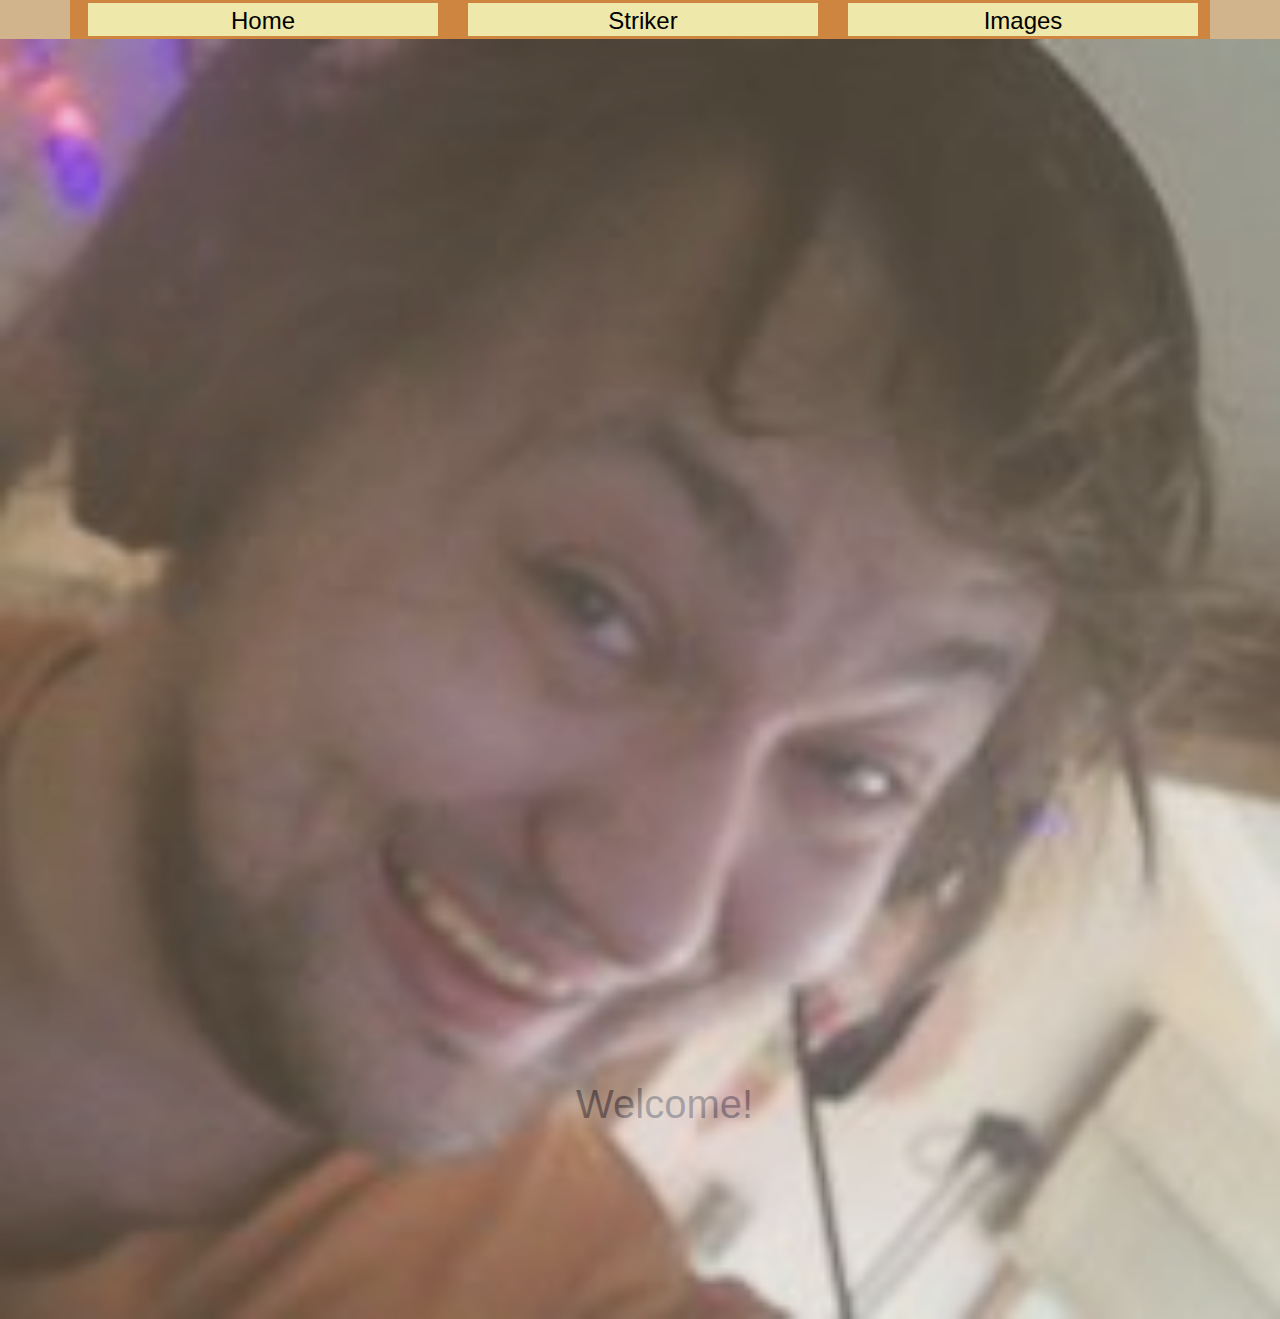
<file: index.html>
<!DOCTYPE html>

<html>

    <head>

        <title>Cigarettes!</title>

        <link rel="stylesheet" type="text/css" href="style.css">

        <link rel="stylesheet" href="https://maxcdn.bootstrapcdn.com/bootstrap/4.0.0/css/bootstrap.min.css" integrity="sha384-Gn5384xqQ1aoWXA+058RXPxPg6fy4IWvTNh0E263XmFcJlSAwiGgFAW/dAiS6JXm" crossorigin="anonymous">

    </head>

    <body class="body">

        <nav>    

        
            <div class="container">

        
                <div class="row">

        
                    <div class="col-md-4">

        
                        <div class="nav-bar">

        
                            <a href="index.html">Home</a>                    

        
                        </div>

        
                    </div>

        
                    <div class="col-md-4">

        
                        <div class="nav-bar">

        
                            <a href="striker.html">Striker</a>          

        
                        </div>

        
                    </div>

        
                    <div class="col-md-4">

        
                        <div class="nav-bar">

        
                                <a href="images.html">Images</a>          

                            </div>

                        </div>

                    </div>

                </div>

            </div>

        </nav>

        <body>

            <div class="background-image">

                <div class="image-banner">

                    <h1 class="welcoming-text">Welcome!</h1>

                    <img src="Images/welcome stranger.jpg" id="giant-face">
                    
                </div>

                
            </div>

        
        </body>


    </body>

</html>
</file>
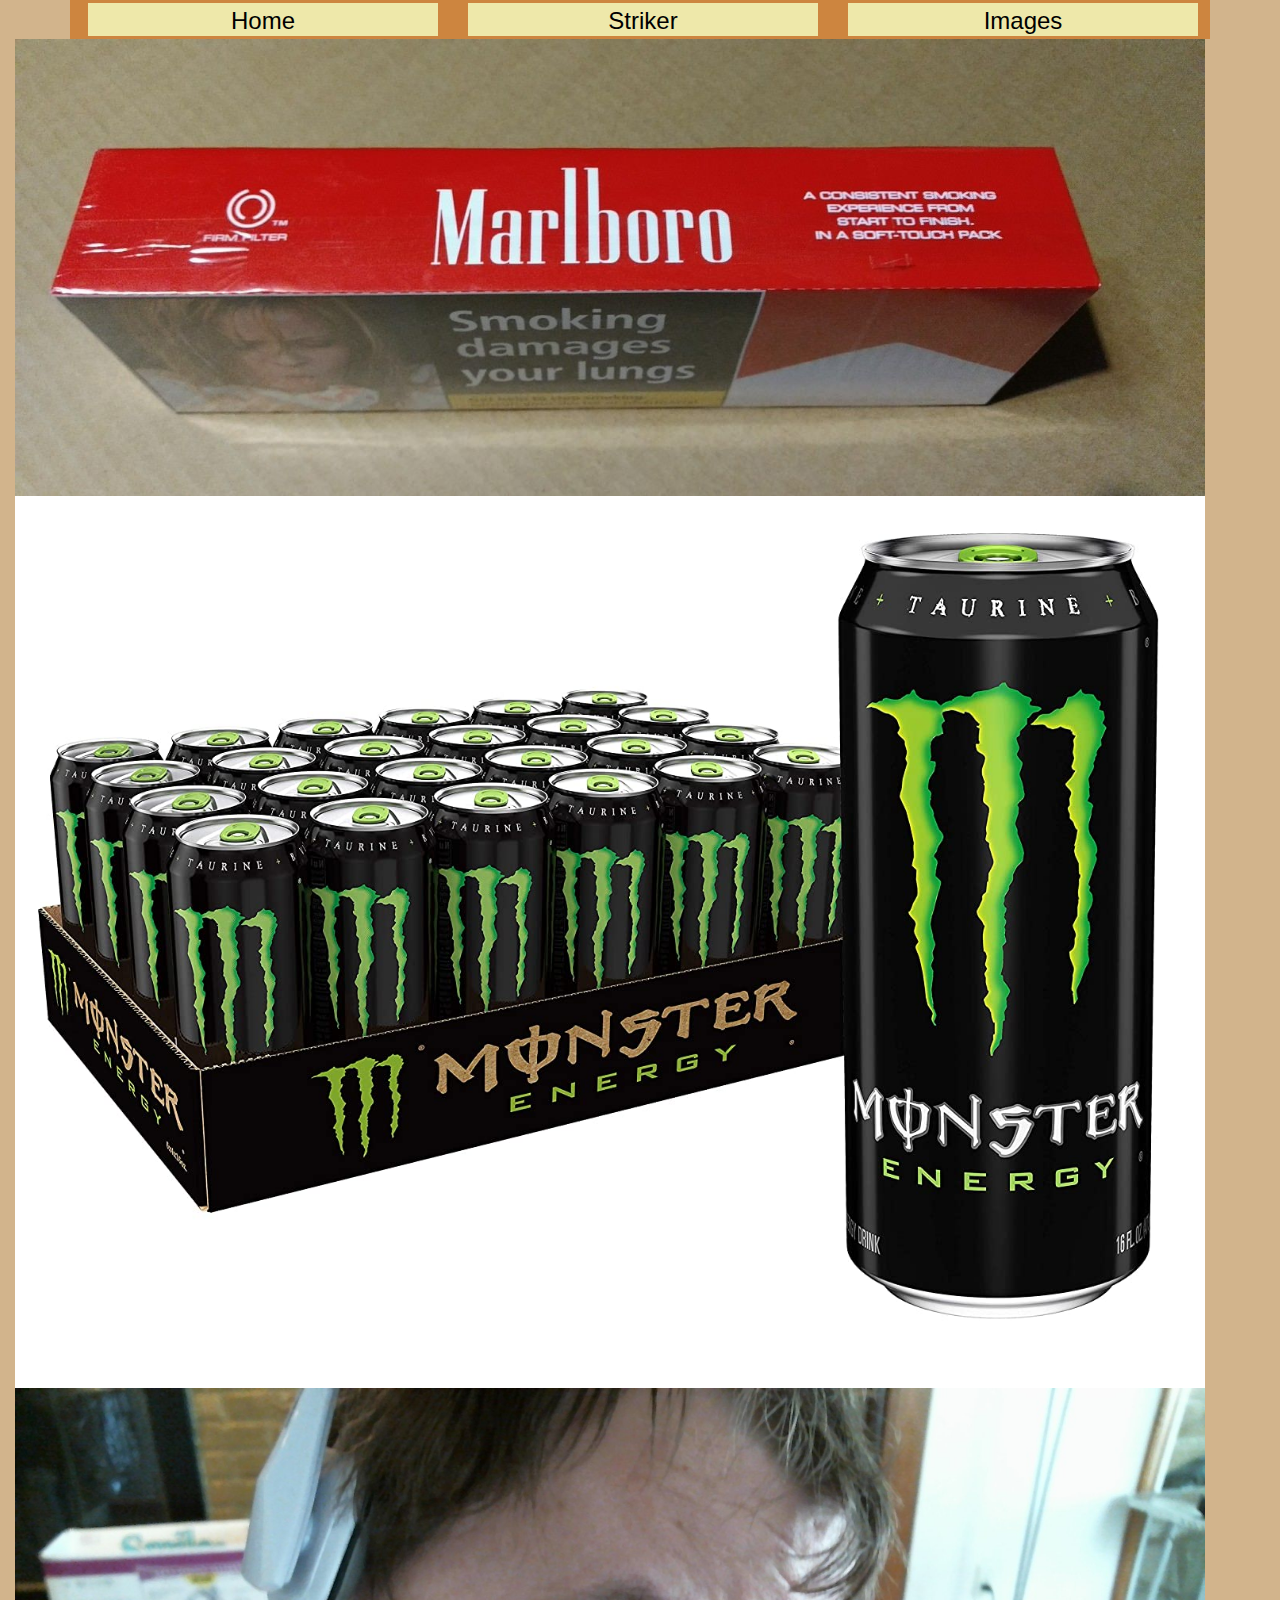
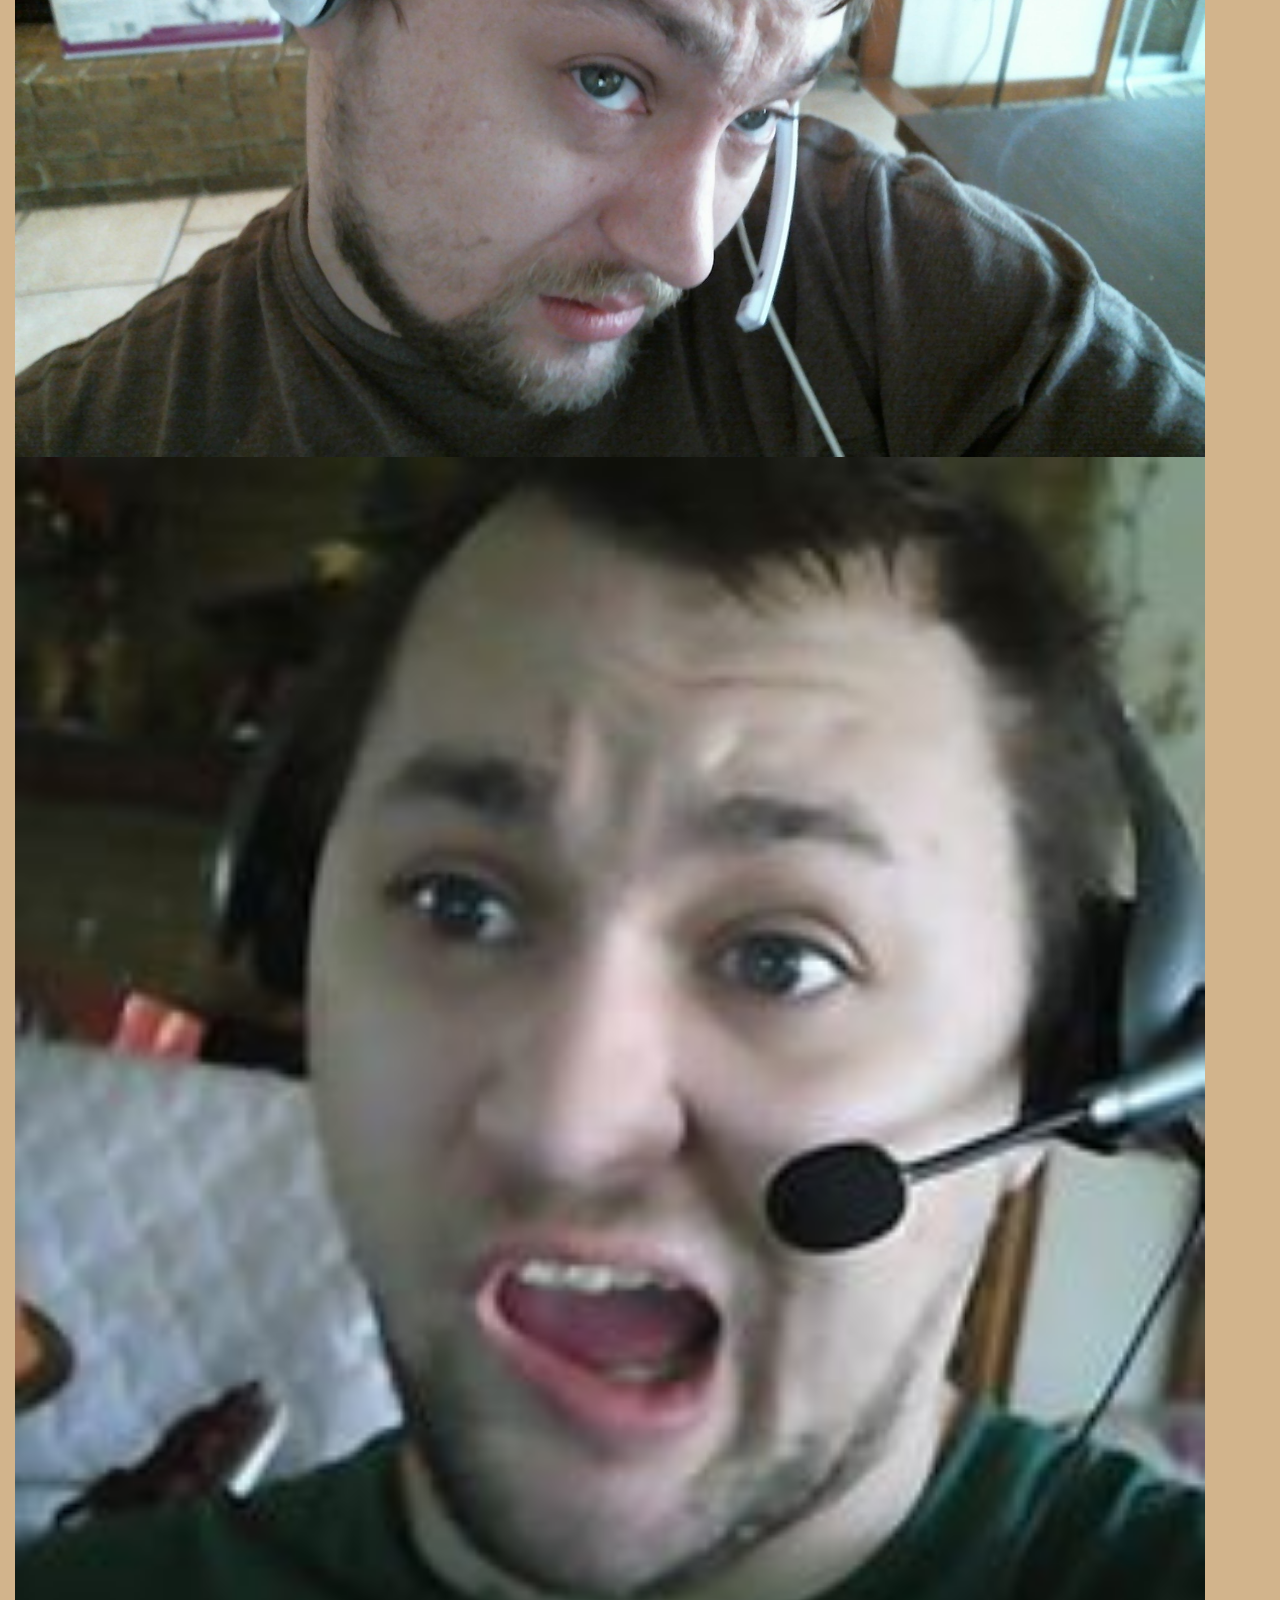
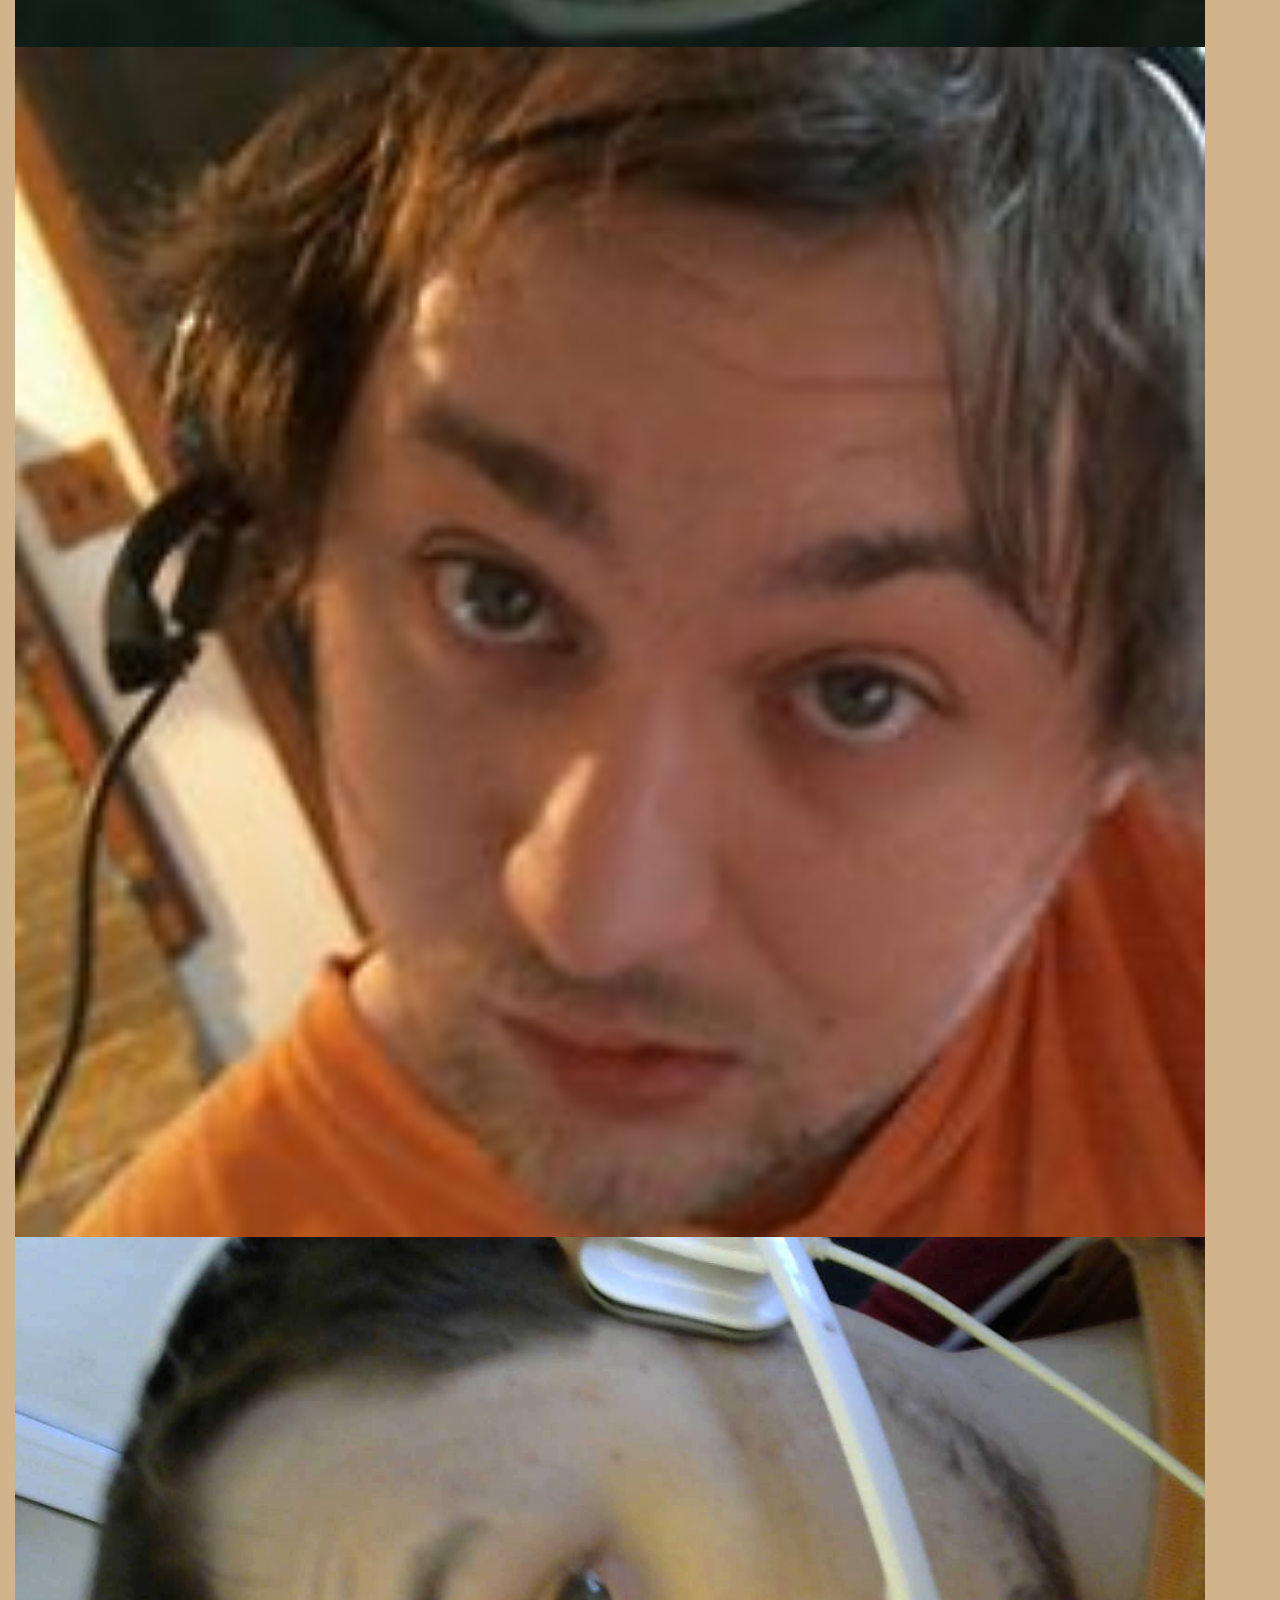
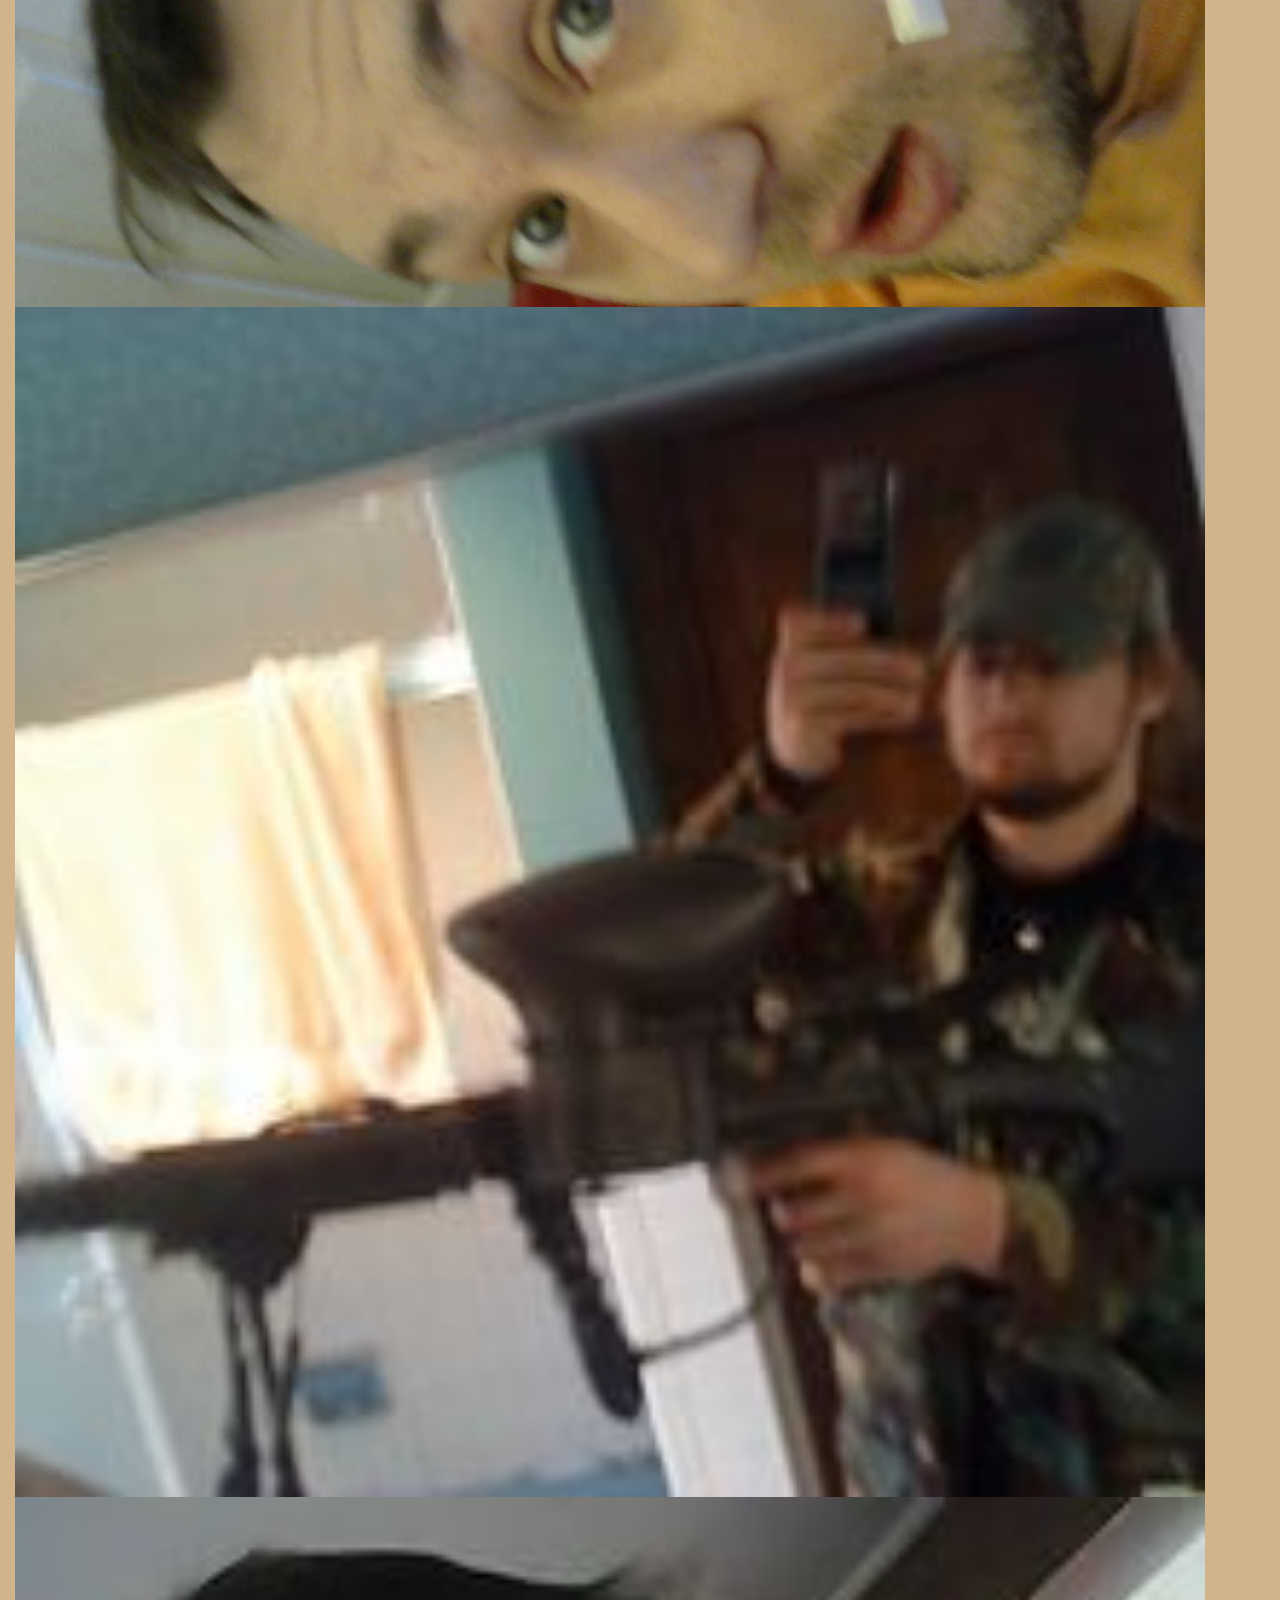
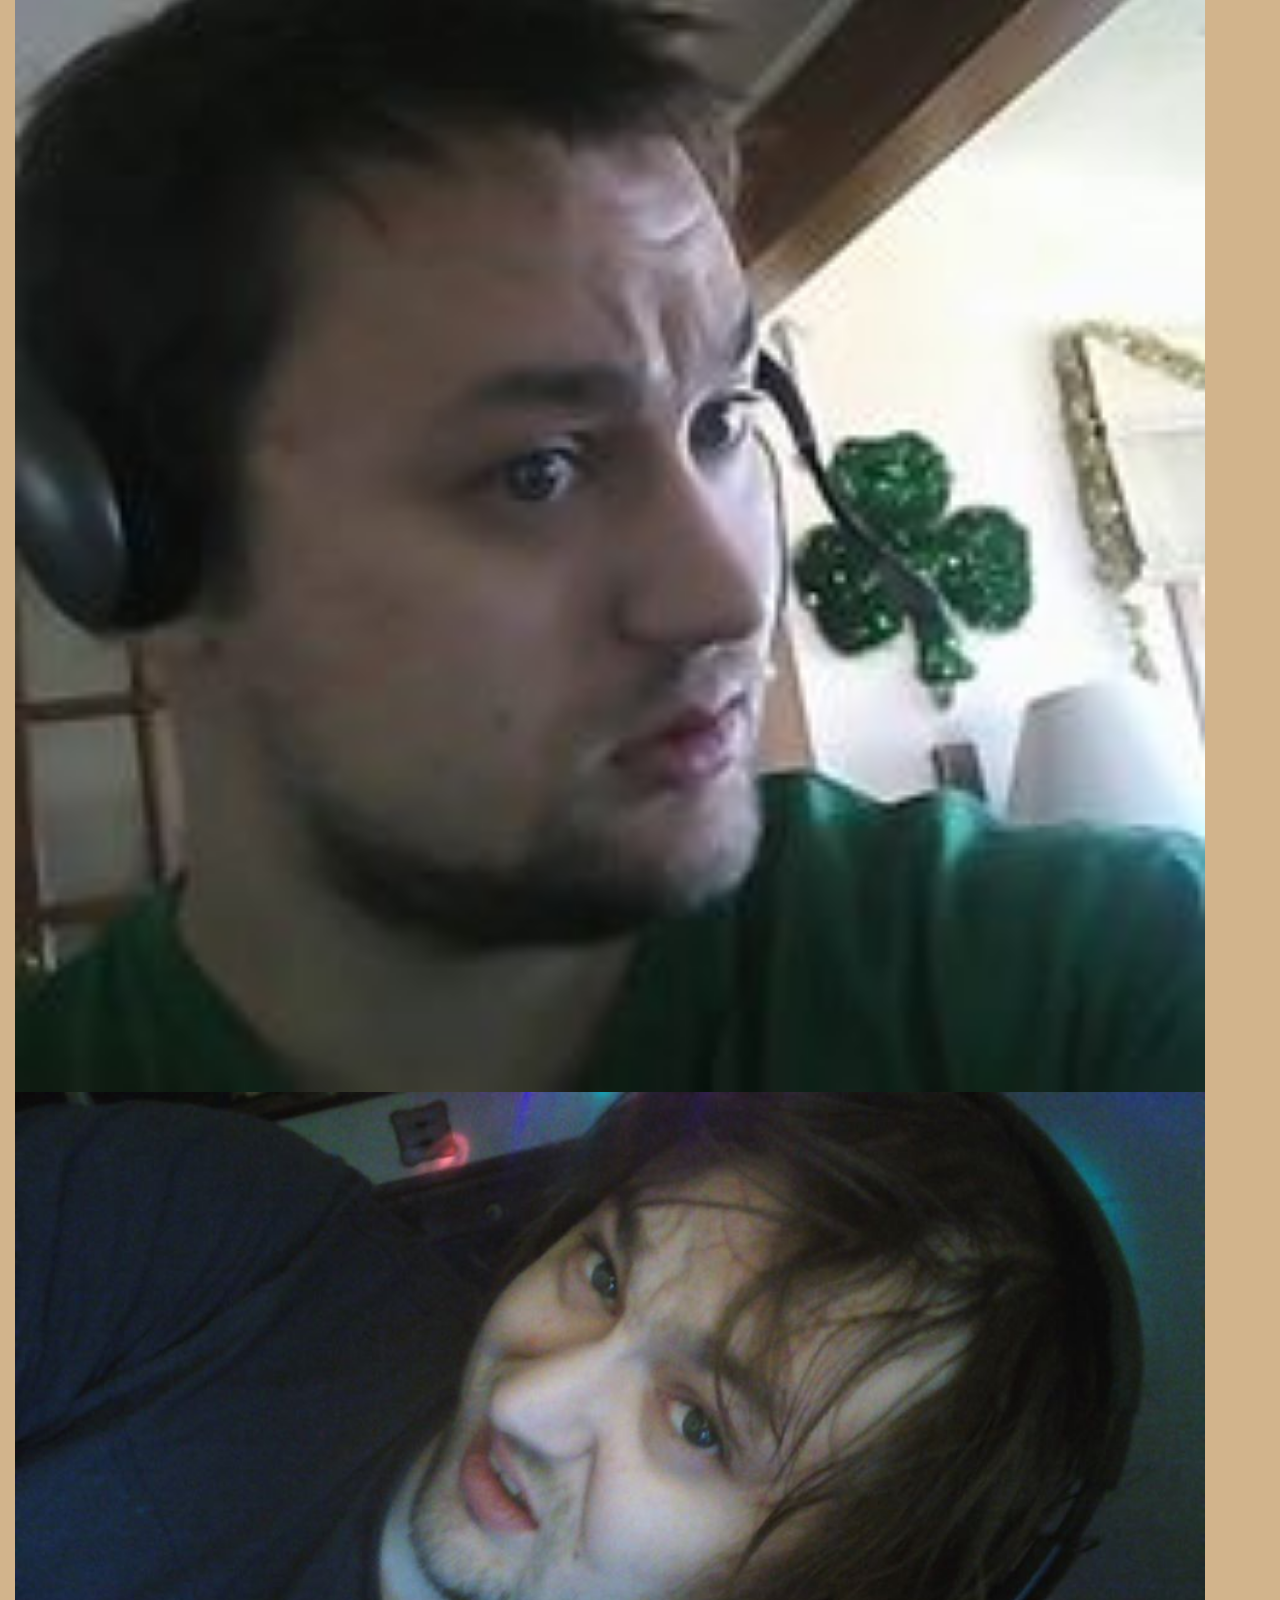
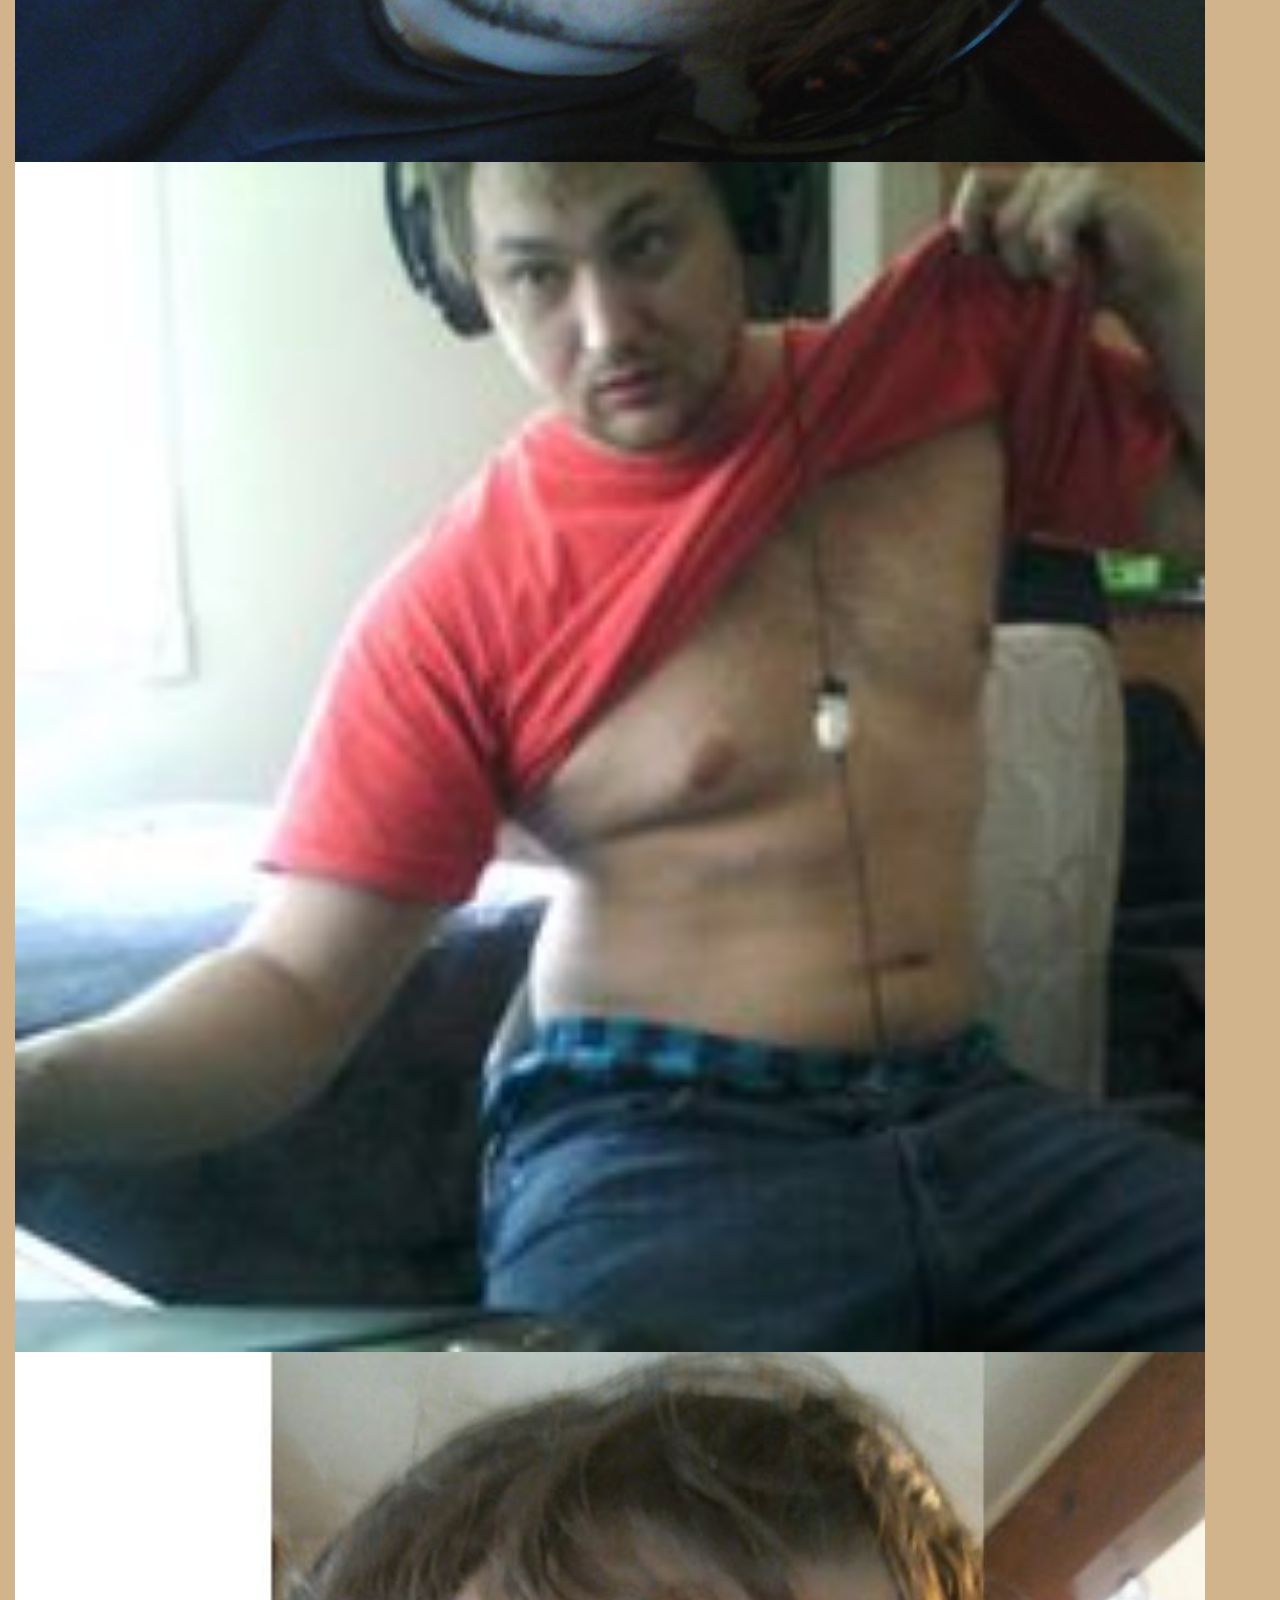
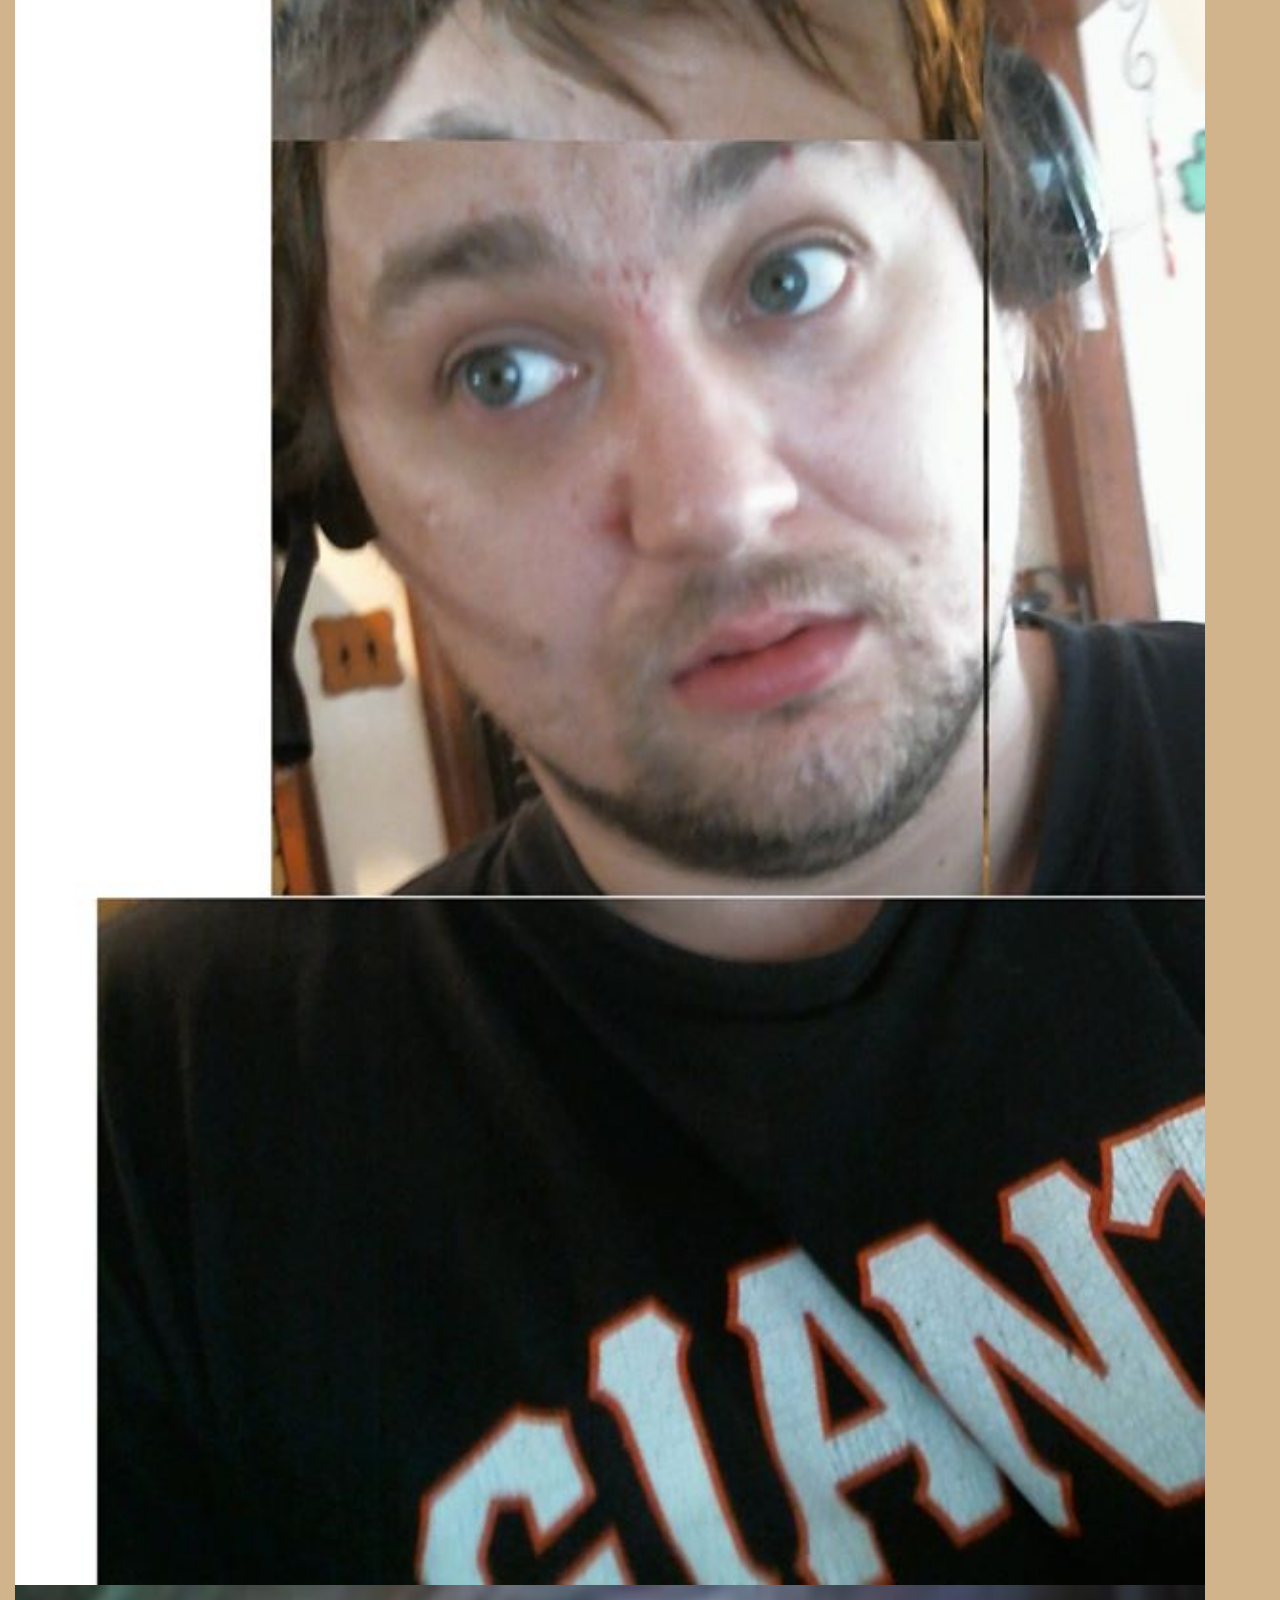
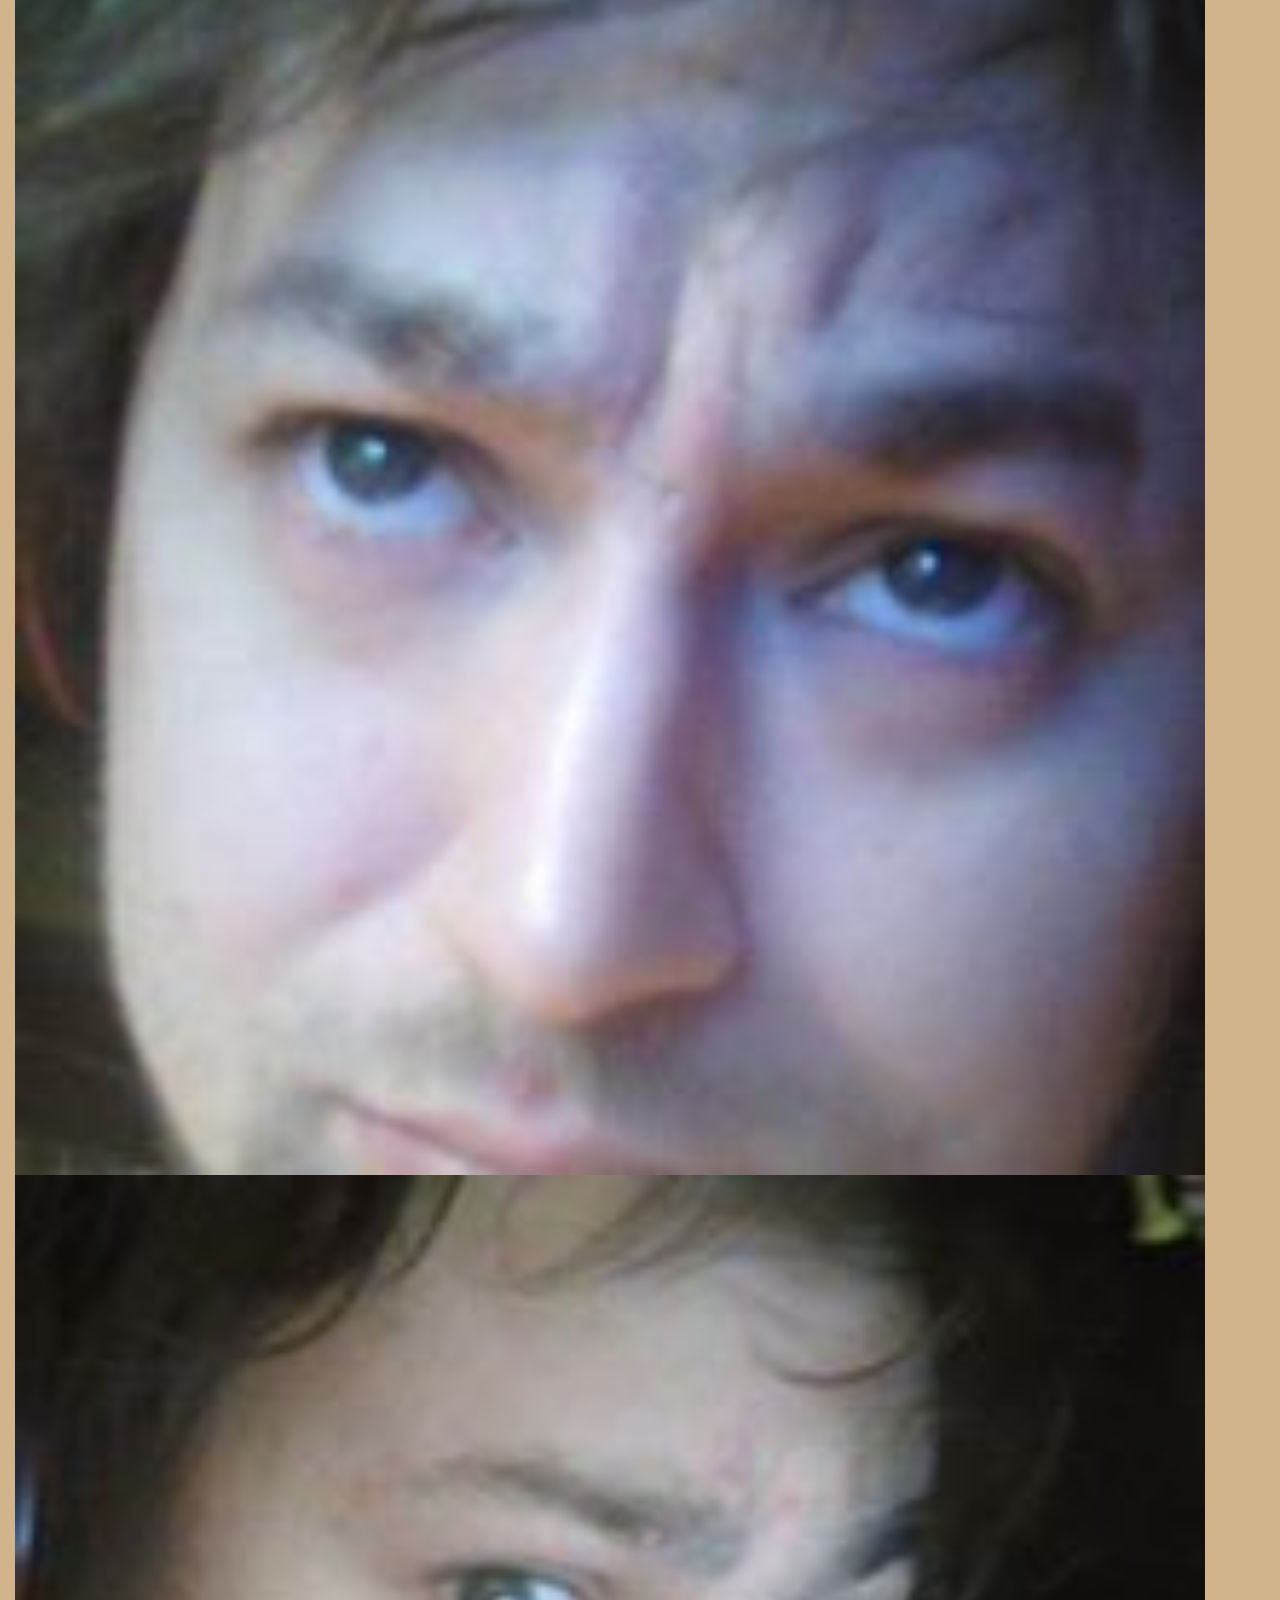
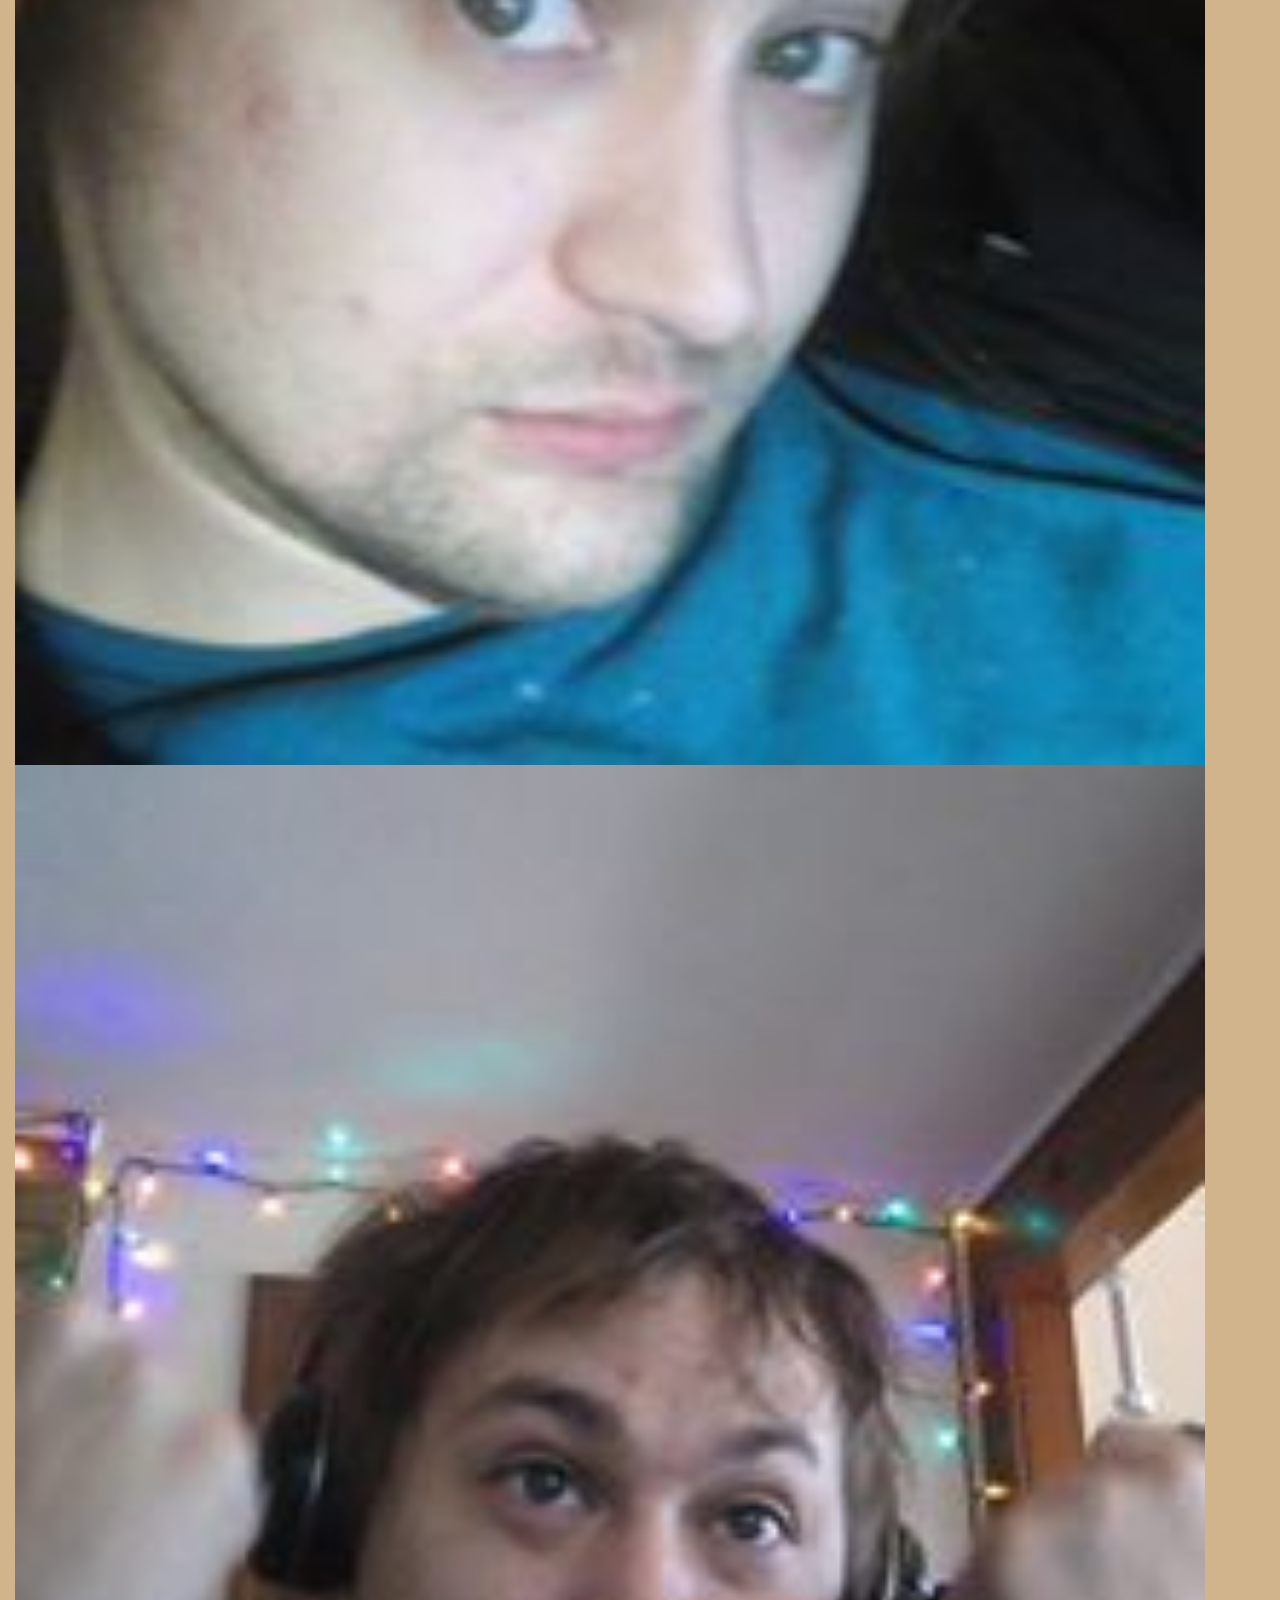
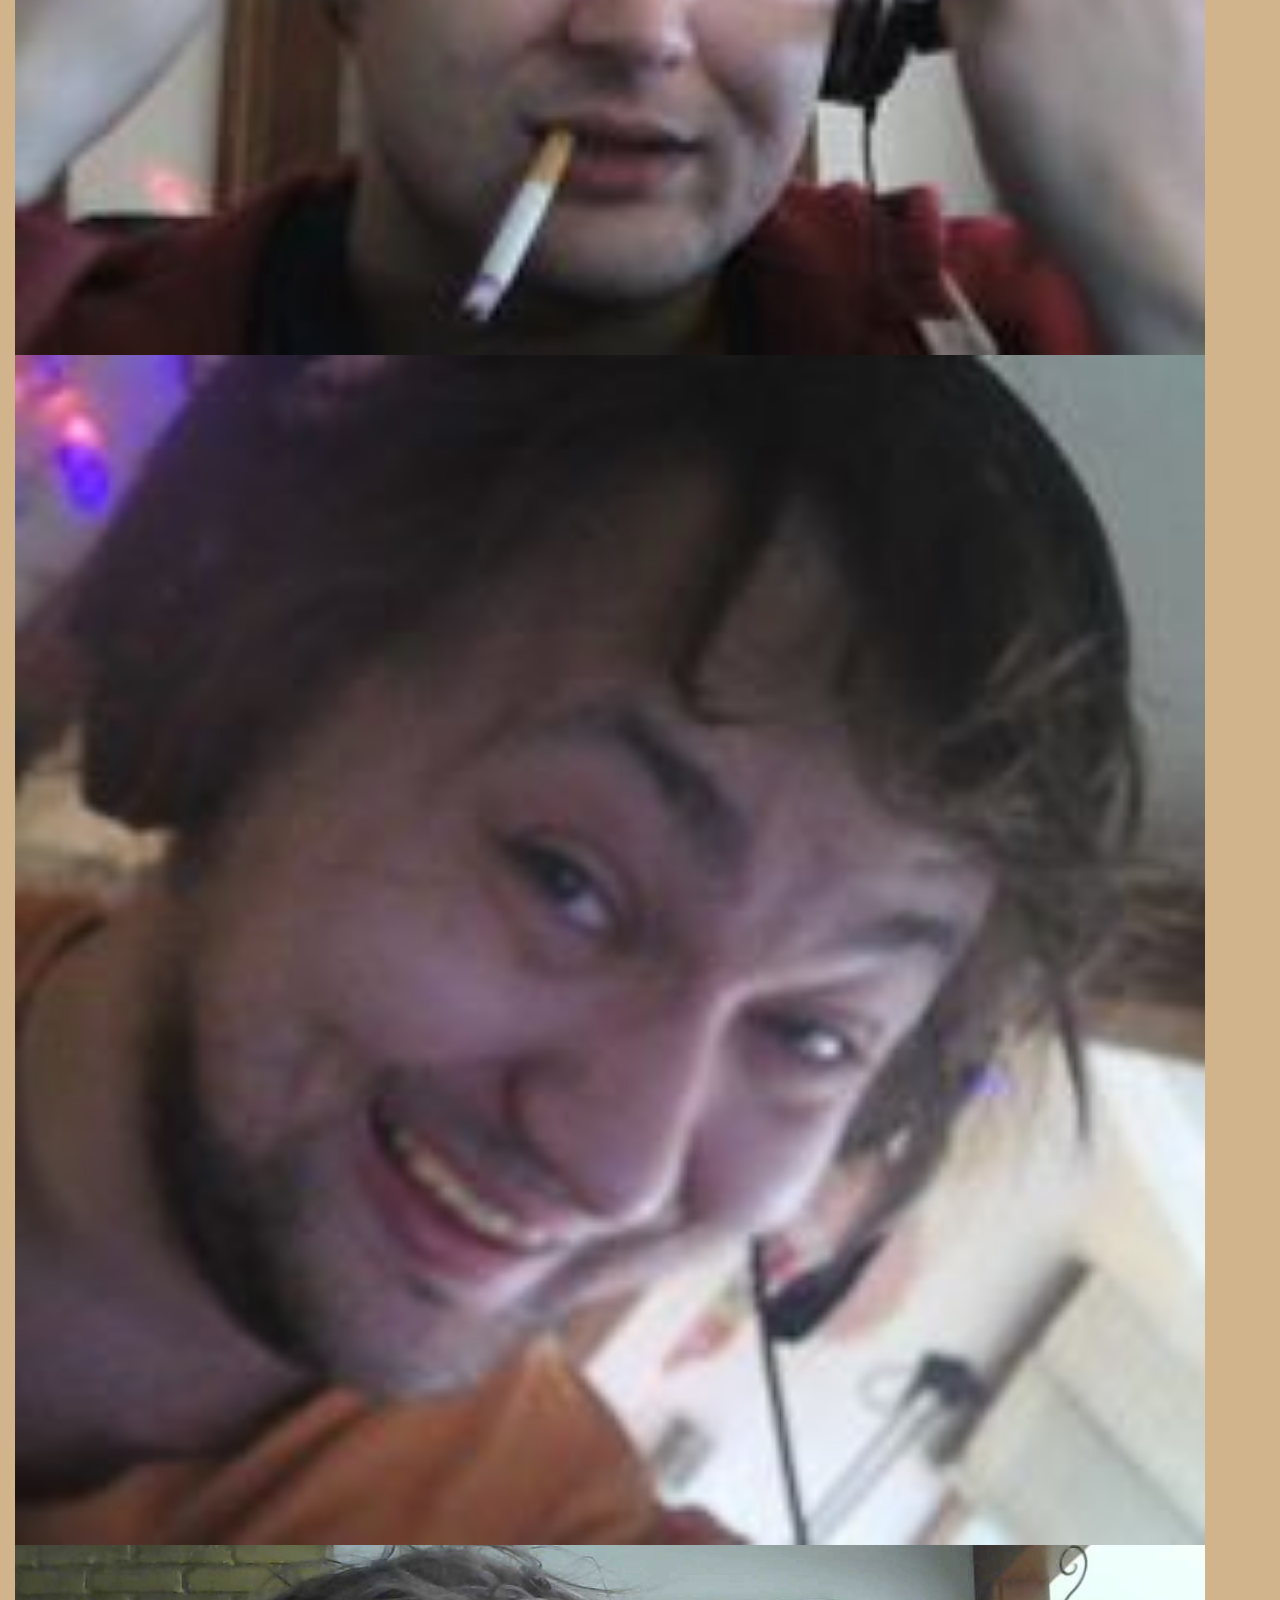
<file: images.html>
<!DOCTYPE html>

<html>

    <head>

        <title>Cigarettes!</title>

        <link rel="stylesheet" type="text/css" href="style.css">

        <link rel="stylesheet" href="https://maxcdn.bootstrapcdn.com/bootstrap/4.0.0/css/bootstrap.min.css" integrity="sha384-Gn5384xqQ1aoWXA+058RXPxPg6fy4IWvTNh0E263XmFcJlSAwiGgFAW/dAiS6JXm" crossorigin="anonymous">

    </head>

    <body class="body">

        <nav>    

        
            <div class="container">

        
                <div class="row">

        
                    <div class="col-md-4">

        
                        <div class="nav-bar">

        
                            <a href="index.html">Home</a>                    

        
                        </div>

        
                    </div>

        
                    <div class="col-md-4">

        
                        <div class="nav-bar">

        
                            <a href="striker.html">Striker</a>          

        
                        </div>

        
                    </div>

        
                    <div class="col-md-4">

        
                        <div class="nav-bar">

        
                                <a href="images.html">Images</a>          

                            </div>

                        </div>

                    </div>

                </div>

            </div>

        </nav>
    
        <div class="gallery">

                <div class="left-row col-md-4">
                    <img class="gallery-img" src="Images/marlboro reds.jpg">
                    <img class="gallery-img" src="Images/monster energy drinks.jpg">
                    <img class="gallery-img" src="Images/me.png">
                    <img class="gallery-img" src="Images/open mouth.jpg">
                    <img class="gallery-img" src="Images/orange.jpg">
                    <img class="gallery-img" src="Images/pose.jpg">
                    <img class="gallery-img" src="Images/ready for war.jpg">
                    <img class="gallery-img" src="Images/saint patrick.jpg">
                    <img class="gallery-img" src="Images/scrumptious.jpg">
                    <img class="gallery-img" src="Images/shirt off baby.jpg">
                    <img class="gallery-img" src="Images/surgery worked.jpg">
                    <img class="gallery-img" src="Images/the thinker.jpg">
                    <img class="gallery-img" src="Images/trapped in a box.jpg">
                    <img class="gallery-img" src="Images/turn up.jpg">
                    <img class="gallery-img" src="Images/welcome stranger.jpg">
                    <img class="gallery-img" src="Images/wut.jpg">
                </div>    
                
                <div class="middle-row col-md-4">
                    <img class="gallery-img" src="Images/a room forgotten.jpg">
                    <img class="gallery-img" src="Images/beautiful mess.jpg">
                    <img class="gallery-img" src="Images/boobs.jpg">
                </div> 
                
                <div class="right-row col-md-4">
                    <img class="gallery-img" src="Images/chomp.jpg">
                    <img class="gallery-img" src="Images/crazy hair.jpg">
                    <img class="gallery-img" src="Images/daniels artwork.jpg">
                    <img class="gallery-img" src="Images/fingers.jpg">
                    <img class="gallery-img" src="Images/fucked.jpg">
                    <img class="gallery-img" src="Images/gerrmmmph.jpg">
                    <img class="gallery-img" src="Images/good picture.jpg">
                    <img class="gallery-img" src="Images/hairy chest.jpg">
                    <img class="gallery-img" src="Images/hooded being.jpg">
                    <img class="gallery-img" src="Images/im falling.jpg">
                    <img class="gallery-img" src="Images/kiss me.jpg">
                    <img class="gallery-img" src="Images/lovely.jpg">
                    <img class="gallery-img" src="Images/military man.jpg">
                    <img class="gallery-img" src="Images/booby men.jpg">
                    <img class="gallery-img" src="Images/young striker daniel.jpg">
                    <img class="gallery-img" src="Images/russian agent.jpg">              
                </div>

        </div>    

    </body>

</html>
</file>
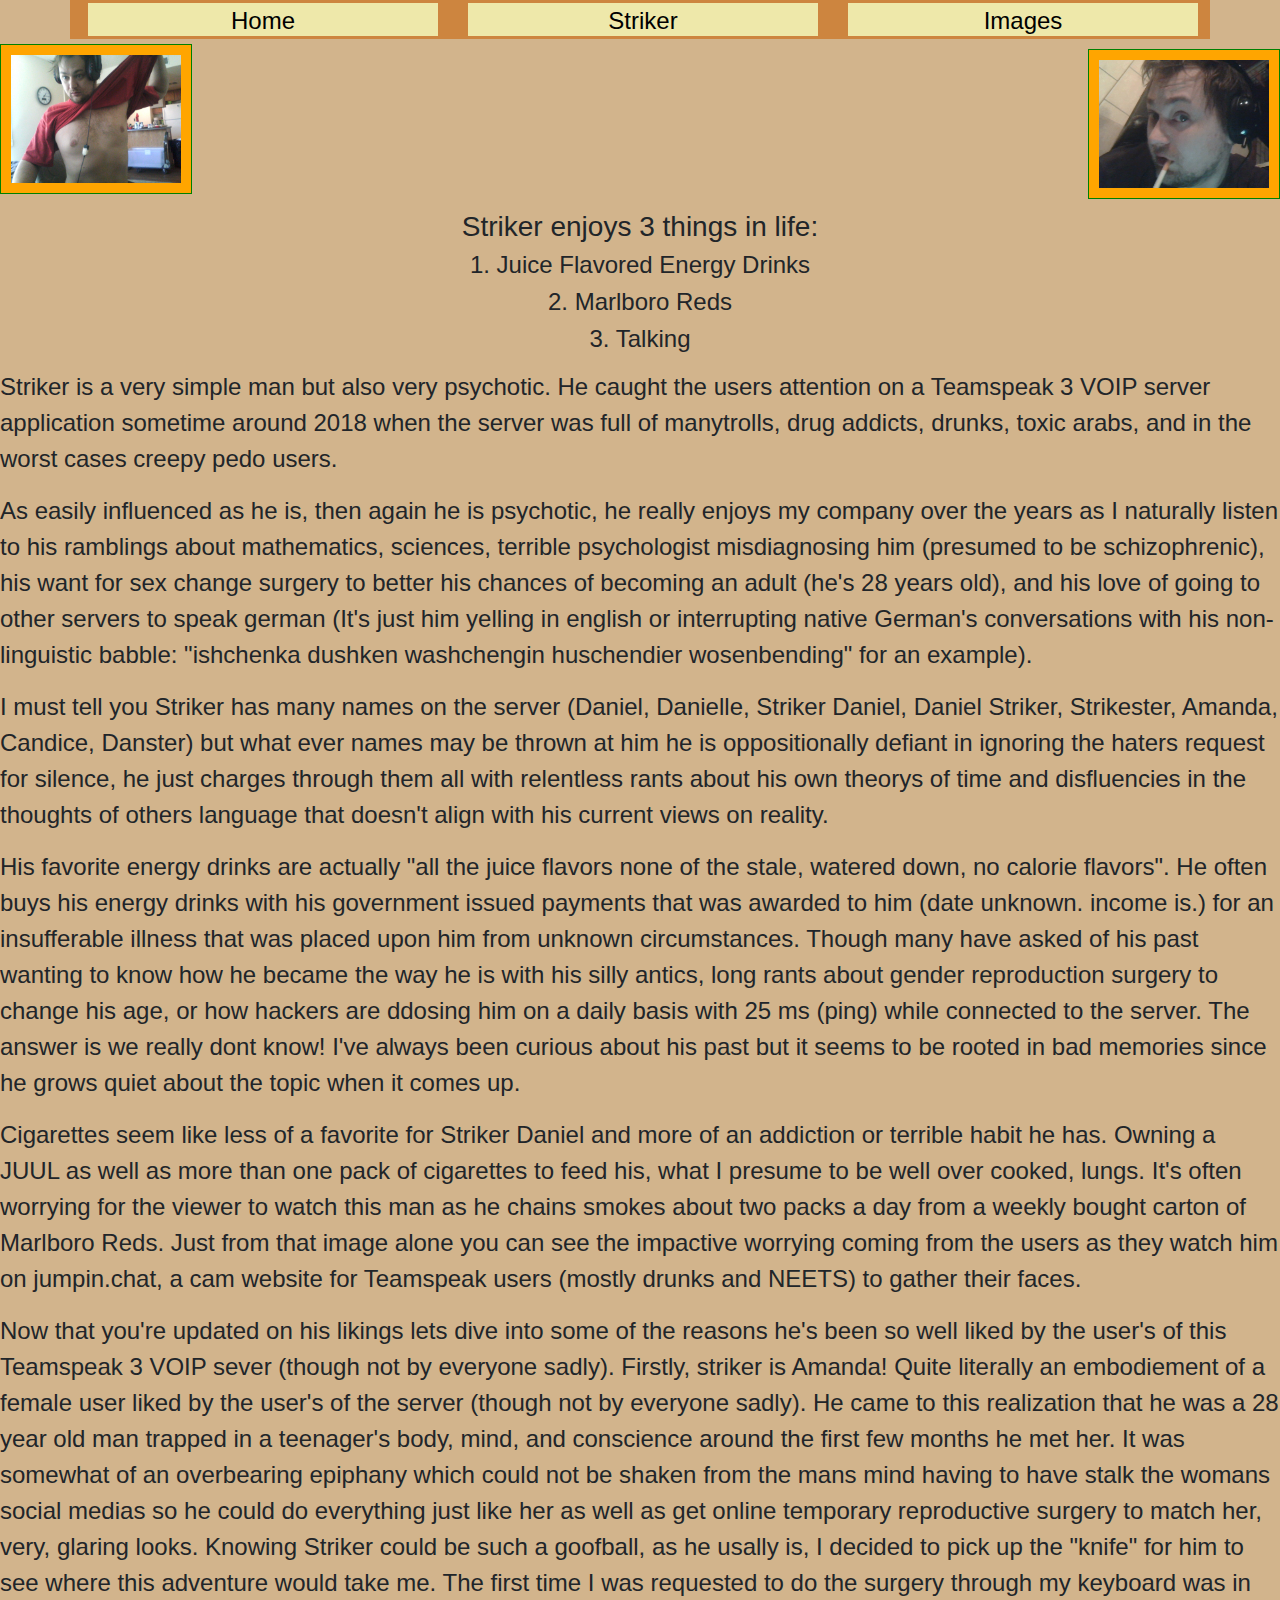
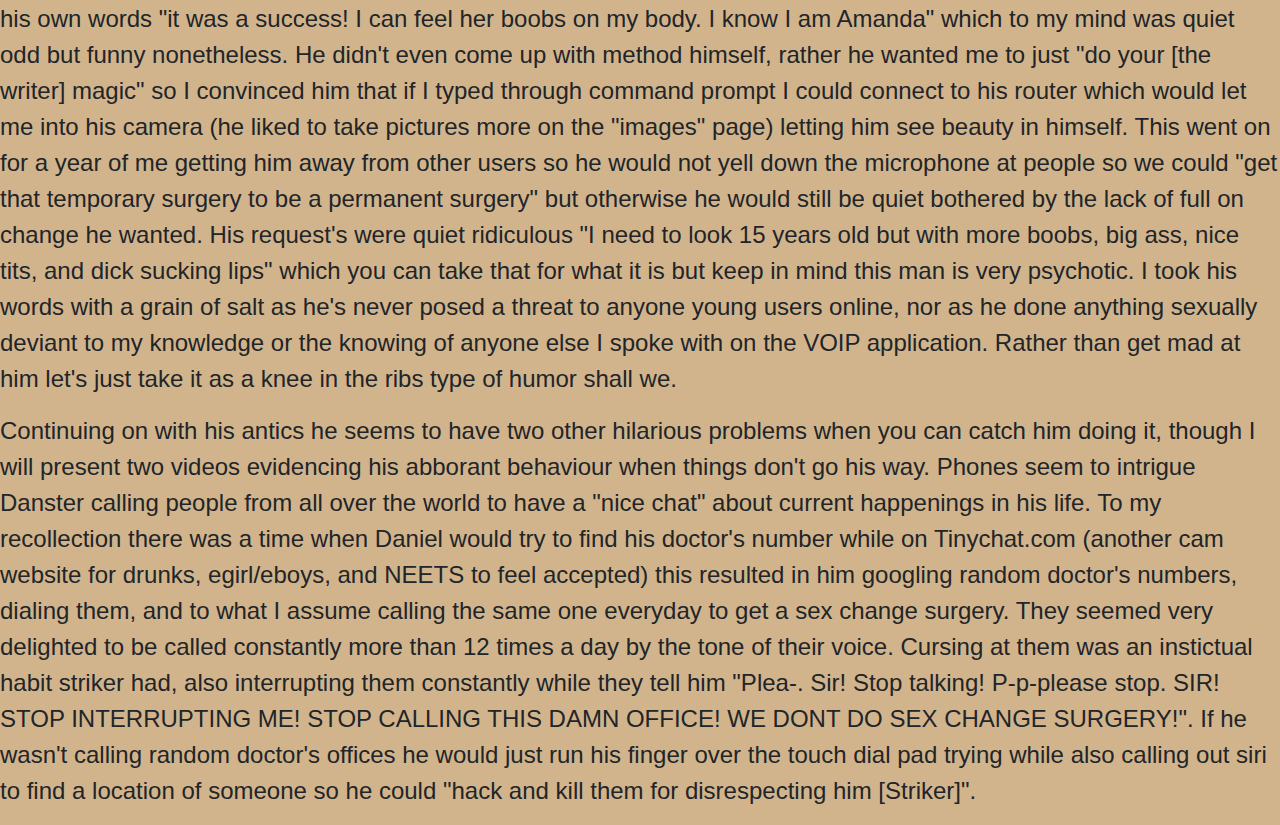
<file: striker.html>
<!DOCTYPE html>

<html>

    <head>

        <title>Cigarettes!</title>

        <link rel="stylesheet" type="text/css" href="style.css">

        <link rel="stylesheet" href="https://maxcdn.bootstrapcdn.com/bootstrap/4.0.0/css/bootstrap.min.css" integrity="sha384-Gn5384xqQ1aoWXA+058RXPxPg6fy4IWvTNh0E263XmFcJlSAwiGgFAW/dAiS6JXm" crossorigin="anonymous">

    </head>

    <body class="body">

        <nav>    

        
            <div class="container">

        
                <div class="row">

        
                    <div class="col-md-4">

        
                        <div class="nav-bar">

        
                            <a href="index.html">Home</a>                    

        
                        </div>

        
                    </div>

        
                    <div class="col-md-4">

        
                        <div class="nav-bar">

        
                            <a href="striker.html">Striker</a>          

        
                        </div>

        
                    </div>

        
                    <div class="col-md-4">

        
                        <div class="nav-bar">

        
                                <a href="images.html">Images</a>          

                            </div>

                        </div>

                    </div>

                </div>

            </div>

        </nav>

        <body>
            <article>
                <div class="image-container">
                    <article>
                        <img id="boobs-image" src="Images/boobs.jpg" alt="simply boobs">
                        <img id="smile-image" src="Images/im falling.jpg    " alt="happy picture of striker">
                    </article>    
                </div>

                    <article class="striker-list">            
                    
                        <p> <h3>Striker enjoys 3 things in life:<br></h3>
                            <h4>1. Juice Flavored Energy Drinks<br></h4>
                            <h4>2. Marlboro Reds<br></h4>
                            <h4>3. Talking<br></h4>
                        </p>    
                            
                    </article>    
                            <article class="striker-paragraph">

                                <p>Striker is a very simple man but also very psychotic. He caught the users attention on a Teamspeak 3 VOIP server application sometime around 2018 when the server was full of manytrolls, drug addicts, drunks, toxic arabs, and in the worst cases creepy pedo users.</p>
                                
                                <p> As easily influenced as he is, then again he is psychotic, he really enjoys my company over the years as I naturally listen to his ramblings about mathematics, sciences, terrible psychologist misdiagnosing him (presumed to be schizophrenic), his want for sex change surgery to better his chances of becoming an adult (he's 28 years old), and his love of going to other servers to speak german (It's just him yelling in english or interrupting native German's conversations with his non-linguistic babble: "ishchenka dushken washchengin huschendier wosenbending" for an example).</p>
                                
                                <p>I must tell you Striker has many names on the server (Daniel, Danielle, Striker Daniel, Daniel Striker, Strikester, Amanda, Candice, Danster) but what ever names may be thrown at him he is oppositionally defiant in ignoring the haters request for silence, he just charges through them all with relentless rants about his own theorys of time and disfluencies in the thoughts of others language that doesn't align with his current views on reality.</p>
                                
                                <p>His favorite energy drinks are actually "all the juice flavors none of the stale, watered down, no calorie flavors". He often buys his energy drinks with his government issued payments that was awarded to him (date unknown. income is.) for an insufferable illness that was placed upon him from unknown circumstances. Though many have asked of his past wanting to know how he became the way he is with his silly antics, 
                                    long rants about gender reproduction surgery to change his age, or how hackers are ddosing him on a daily basis with 25 ms (ping) while connected to the server. The answer is we really dont know! I've always been curious about his past but it seems to be rooted in bad memories since he grows quiet about the topic when it comes up.</p>
                                
                                <p>Cigarettes seem like less of a favorite for Striker Daniel and more of an addiction or terrible habit he has. Owning a JUUL as well as more than one pack of cigarettes to feed his, what I presume to be well 
                                over cooked, lungs. It's often worrying for the viewer to watch this man as he chains smokes about two packs a day from a weekly bought carton of Marlboro Reds. Just from that image alone you can see the impactive worrying coming from the users 
                                as they watch him on jumpin.chat, a cam website for Teamspeak users (mostly drunks and NEETS) to gather their faces.</p>
                                
                                <p>Now that you're updated on his likings lets dive into some of the reasons he's been so well liked by the user's of this Teamspeak 3 VOIP sever (though not by everyone sadly). 
                                    Firstly, striker is Amanda! Quite literally an embodiement of a female user liked by the user's of the server (though not by everyone sadly). 
                                    He came to this realization that he was a 28 year old man trapped in a teenager's body, mind, and conscience around the first few months he met her. 
                                    It was somewhat of an overbearing epiphany which could not be shaken from the mans mind having to have stalk the womans social medias so he could do everything just like her as well as get online temporary reproductive surgery to match her, very, glaring looks. Knowing Striker could be such a goofball, as he usally is, I decided to pick up the "knife" for him to see where this adventure would take me. The first time I was requested to do the surgery through my keyboard was in his own words "it was a success! I can feel her boobs on my body. 
                                    I know I am Amanda" which to my mind was quiet odd but funny nonetheless. He didn't even come up with method himself, rather he wanted me to just "do your [the writer] magic" so I convinced him that if I typed through command prompt I could connect to his router which would let me into his camera (he liked to take pictures more on the "images" page) letting him see beauty in himself. This went on for a year of me getting him away from other users so he would not yell down the microphone at people so we could "get that temporary surgery to be a permanent surgery" but otherwise he would still be quiet bothered by the lack of full on change he wanted. 
                                    His request's were quiet ridiculous "I need to look 15 years old but with more boobs, big ass, nice tits, and dick sucking lips" which you can take that for what it is but keep in mind this man is very psychotic. I took his words with a grain of salt as he's never posed a threat to anyone young users online, nor as he done anything sexually deviant to my knowledge or the knowing of anyone else I spoke with on the VOIP application. Rather than get mad at him let's just take it as a knee in the ribs type of humor shall we.</p>
                                
                                <p>Continuing on with his antics he seems to have two other hilarious problems when you can catch him doing it, though I will present two videos evidencing his abborant behaviour when things don't go his way. Phones seem to intrigue Danster calling people from all over the world to have a "nice chat" about current happenings in his life. 
                                    To my recollection there was a time when Daniel would try to find his doctor's number while on Tinychat.com (another cam website for drunks, egirl/eboys, and NEETS to feel accepted) this resulted in him googling random doctor's numbers, dialing them, and to what I assume calling the same one everyday to get a sex change surgery. 
                                    They seemed very delighted to be called constantly more than 12 times a day by the tone of their voice. Cursing at them was an instictual habit striker had, also interrupting them constantly while they tell him "Plea-. Sir! Stop talking! P-p-please stop. SIR! STOP INTERRUPTING ME! STOP CALLING THIS DAMN OFFICE! WE DONT DO SEX CHANGE SURGERY!". 
                                    If he wasn't calling random doctor's offices he would just run his finger over the touch dial pad trying while also calling out siri to find a location of someone so he could "hack and kill them for disrespecting him [Striker]". </p>
                            
                            </article>

            </article>
        </body>

    </body>

</html>
</file>
<file: style.css>
.body{
    background-color: tan;
}

.row{
    background-color: peru;
}

.nav-bar{
    margin: 3px;
    width: 350px;
    height: 33px;
    font-size: x-large;
    background-color: palegoldenrod;
    text-align: center;
}

.striker-list{
  text-align: center;
}

.striker-paragraph{
  
  font-size: x-large;
}

#boobs-image{
  width: 15%;
  margin-top: 5px;
  padding:10px;
  border:1px solid green;
  background-color:orange;
}

#smile-image{
  width: 15%;
  float: right;
  margin-top: 10px;
  padding:10px;
  border:1px solid green;
  background-color: orange;
}

#giant-face{
  width: 100%;
  opacity: 0.7;
}

.welcoming-text{
  position: absolute;
  top: 120%;
  left: 45%;
  color: black;  
}

.gallery-img{
  width: 300%;
  height: 100%;
}

a:link {
    color: black;
  }
  

a:visited {
    color: black;
  }
  

a:hover {
    color: black;
  }
  
  
a:active {
    color:black;
  }
</file>
